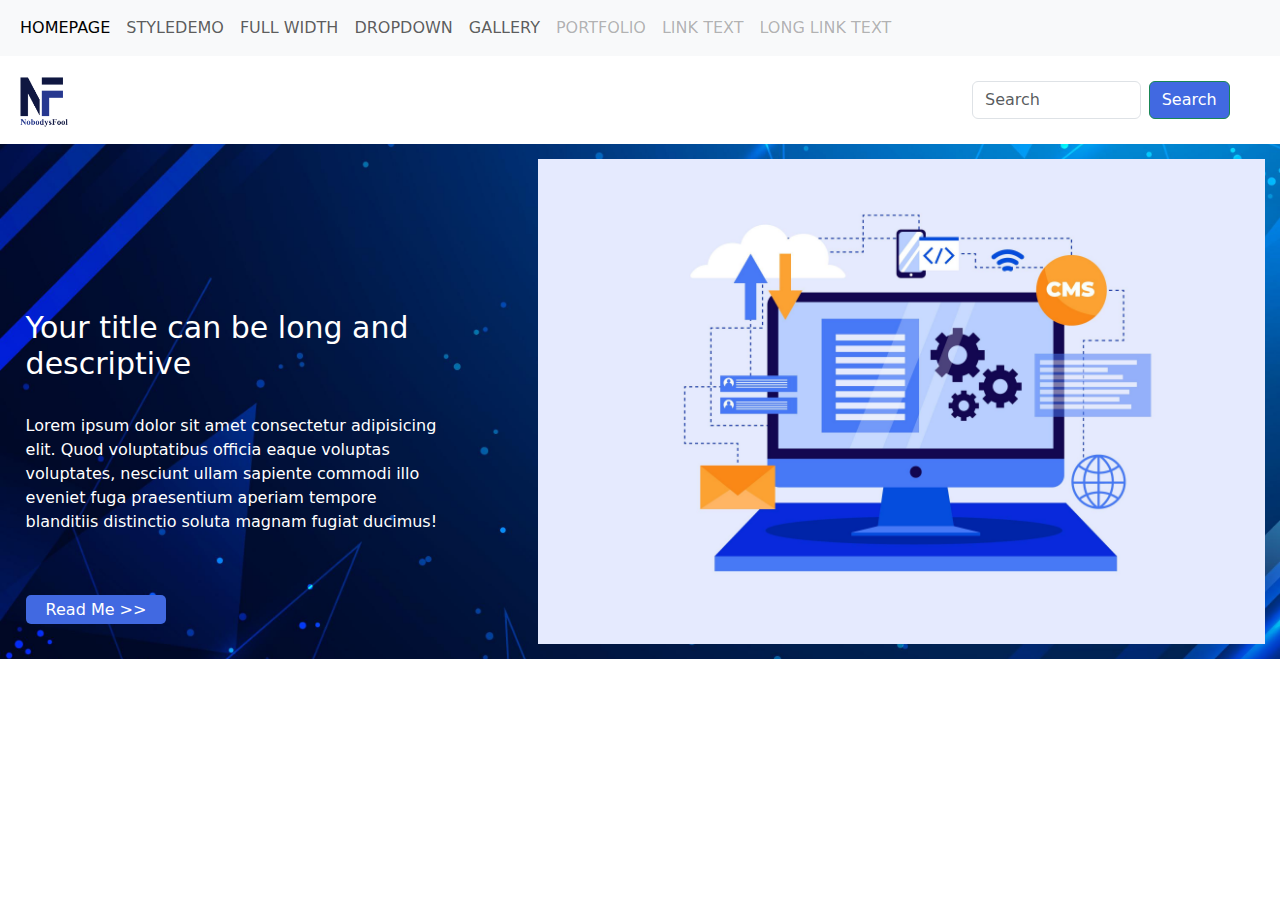
<file: index.html>
<!DOCTYPE html>
<html lang="en">
<head>
    <meta charset="UTF-8">
    <meta http-equiv="X-UA-Compatible" content="IE=edge">
    <meta name="viewport" content="width=device-width, initial-scale=1.0">
    <title>NobodysFool</title>
    <!-- fav-icon -->
    <link rel="icon" type="image/x-icon" href="image/nf-logo.png">
    <!-- link css -->
    <link rel="stylesheet" href="style.css">
    <!-- bootstrap =css link -->
    <link rel="stylesheet" href="https://cdn.jsdelivr.net/npm/bootstrap@5.3.0-alpha1/dist/css/bootstrap.min.css">
    <!-- font from "google-font"  -->
    <link rel="preconnect" href="https://fonts.googleapis.com">
    <link rel="preconnect" href="https://fonts.gstatic.com" crossorigin>
    <link href="https://fonts.googleapis.com/css2?  family=Playfair+Display:ital,wght@0,400;1,500&family=Raleway:wght@500&family=Roboto&display=swap" rel="stylesheet">

    
    <!-- navbar -->
    <nav class="navbar navbar-expand-lg bg-body-tertiary">
        <div class="container-fluid">
          
          <button class="navbar-toggler" type="button" data-bs-toggle="collapse" data-bs-target="#navbarNav" aria-controls="navbarNav" aria-expanded="false" aria-label="Toggle navigation">
            <span class="navbar-toggler-icon"></span>
          </button>
          <div class="collapse navbar-collapse" id="navbarNav">
            <ul class="navbar-nav">
              <li class="nav-item">
                <a class="nav-link active" aria-current="page"          
                 href="index.html">HOMEPAGE</a>
              </li>
              <li class="nav-item">
                <a class="nav-link" href="styldemo.html">STYLEDEMO</a>
              </li>
              <li class="nav-item">
                <a class="nav-link" href="full-width.html">FULL WIDTH</a>
              </li>
              <li class="nav-item">
                <a class="nav-link" href="dropdoen.html">DROPDOWN</a>
              </li>
              <li class="nav-item">
                <a class="nav-link" href="gallery.html">GALLERY</a>
              </li>
              <li class="nav-item">
                <a class="nav-link disabled">PORTFOLIO</a>
              </li>
              <li class="nav-item">
                <a class="nav-link disabled">LINK TEXT</a>
              </li>
              <li class="nav-item">
                <a class="nav-link disabled">LONG LINK TEXT</a>
              </li>
            </ul>
          </div>
        </div>
      </nav>

</head>

<body>

    <!-- search + logo -->
    <section class="section-class" id="logo">   
        <div class="search-class">
            <img src="image/nf-logo.png" alt="">
            
        </div>
        <div class="search-class" id="search-id">
            
            <div class="container-fluid">
             <form class="d-flex" role="search">
             <input class="form-control me-2" type="search" placeholder="Search" 
             aria-label="Search">
            <button id="button-id" class="btn btn-outline-success" 
             type="submit">Search</button>
            </form>
            </div>
            
      </div> 
    
    </section>
    

<!-- bannar part-->
<section class="bannar">
  <div class="half-side" id="lorem">
      <h1 id="h1">Your title can be long and descriptive</h1>
      <br>

     <p>Lorem ipsum dolor sit amet consectetur adipisicing elit. Quod    
      voluptatibus officia eaque voluptas voluptates, nesciunt ullam 
        sapiente 
      commodi illo eveniet fuga praesentium aperiam tempore blanditiis 
      distinctio soluta magnam fugiat ducimus!</p>
      <br>
      <br>
      <a class="button" target="blank"          
       href="https://www.facebook.com/mahfuzaebnatdisha/">Read Me >></a>
  </div>

  <div class="half-side" id="pic">
      <img src="image/computer.jpg" alt="">
  </div>
</section>

 

    

    

<!-- js link frm bootstrap -->
    <script src="https://cdn.jsdelivr.net/npm/bootstrap@5.3.0-alpha1/dist/js/bootstrap.bundle.min.js"></script>
    
</body>
</html>
</file>
<file: style.css>
body{
    font-family: 'Playfair Display', serif;
    font-family: 'Raleway', sans-serif;
    font-family: 'Roboto', sans-serif;
}
#h1{
    font-size: 30px;
    
}

/* search  */
.section-class{
    display: flex;
    background-color: white;
}
.search-class{
    
    width: 50%; padding-left: 1%;
    
}
#search-id{
    padding-left: 25% ;
    padding-right: 3%;
    width: 50%;
    padding-top: 25px;
    padding-bottom: 25px;
}
#button-id{
    background-color:royalblue;
    text-decoration: none;
    color: white;
}




/* body 1*/

/* bannar */
.bannar{
    display: flex;
    background-image:  url("image/banner.jpg");
    height: 50%;
    background-position: center;
    background-repeat: no-repeat;
    background-size: cover;
    position: relative;
    color:white;
}

#lorem{
    width: 40%;
    margin-top: 13%;
    padding-right: 5%;
}
#logo img{
    width: 62px;
    /* margin-left: 1%; */
    padding-top: 15px;
}
 
.half-side{
    width: 60%; 
    padding-left: 2%;
}

.half-side img{
    width: 98%;
    padding-top: 2%;
    padding-bottom: 2%;
}

/* read me button */
.button{
    background-color:royalblue;
    text-decoration: none;
    padding: 5px 20px;
    color:white;
    font-weight: 500;
    border-radius: 5px;
}
</file>
